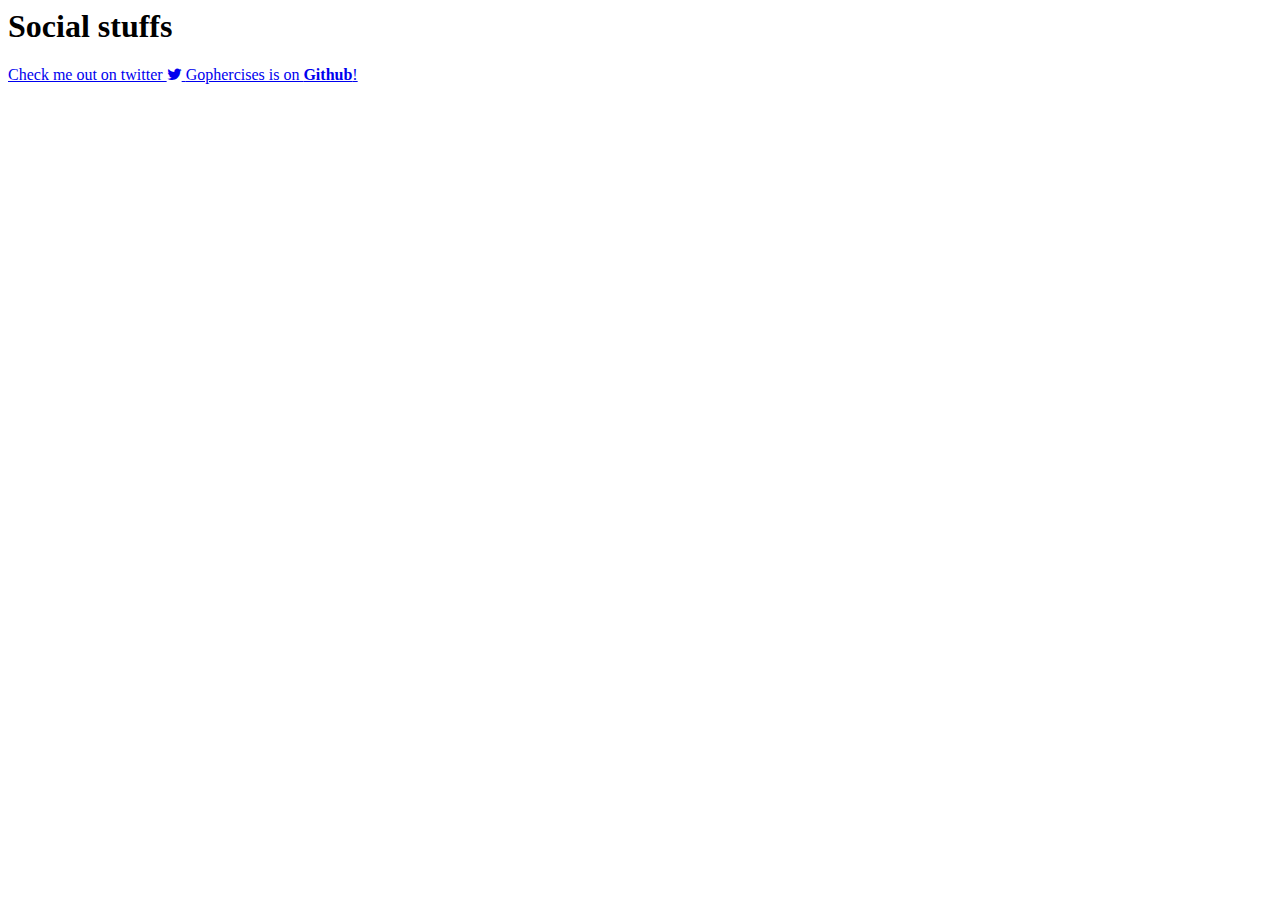
<file: html-link-parser/ex2.html>
<html>
<head>
  <link rel="stylesheet" href="https://maxcdn.bootstrapcdn.com/font-awesome/4.7.0/css/font-awesome.min.css">
</head>
<body>
  <h1>Social stuffs</h1>
  <div>
    <a href="https://www.twitter.com/joncalhoun">
      Check me out on twitter
      <i class="fa fa-twitter" aria-hidden="true"></i>
    </a>
    <a href="https://github.com/gophercises">
      Gophercises is on <strong>Github</strong>!
    </a>
  </div>
</body>
</html>
</file>
